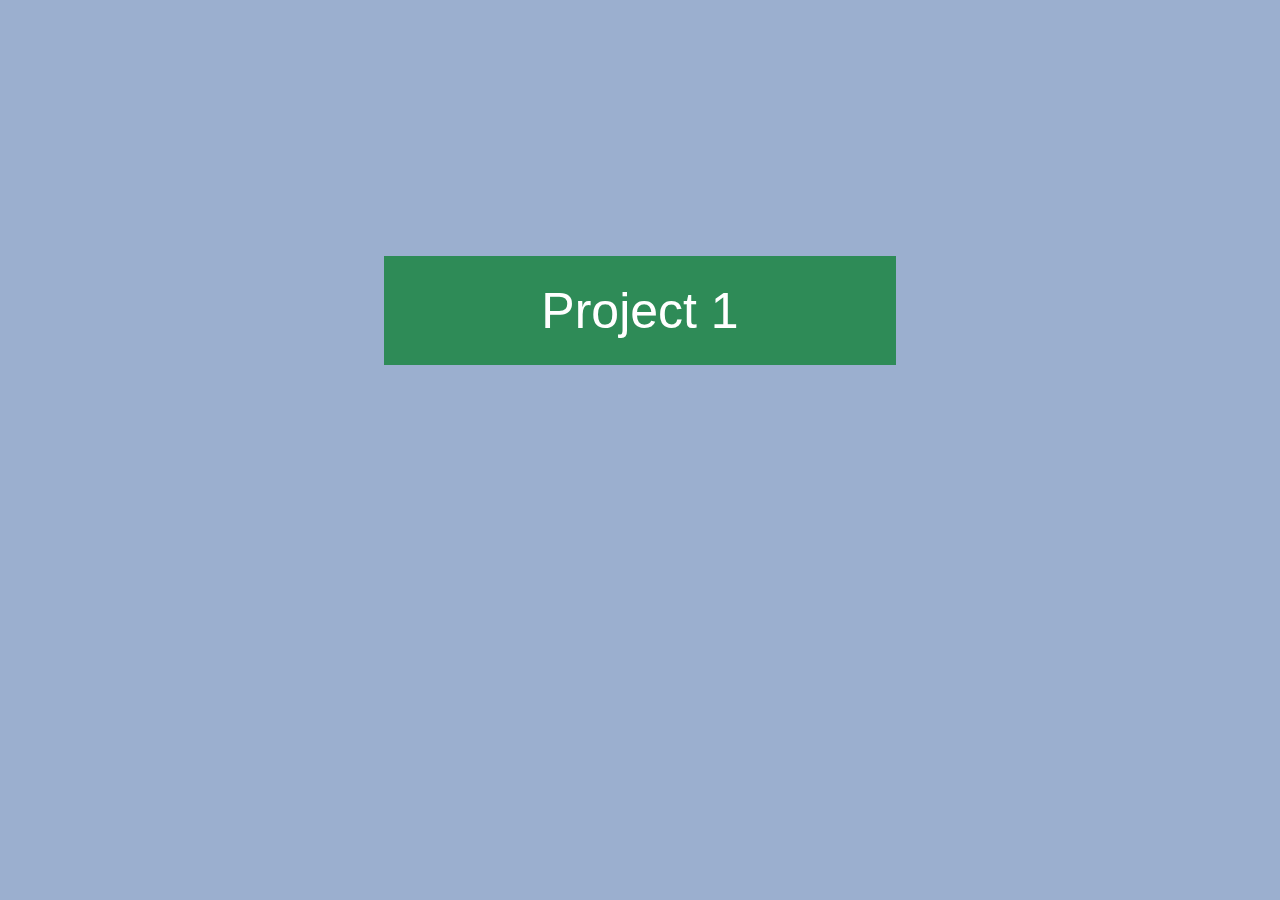
<file: index.html>
<!DOCTYPE html>
<html lang="en">
<head>
    <meta charset="UTF-8">
    <meta name="viewport" content="width=device-width, initial-scale=1.0">
    <title>Document</title>

    <style>
        #content {
            margin: 0%;
            background-color: rgb(155, 175, 207);
        }

        #centered{
            width: 40%;
            display: block;
            margin-left: auto;
            margin-right: auto;
            margin-top: 20%;

        }
        
        a {
            color: white;
            text-align: center;
            font-size: 50px;
            font-family: 'Franklin Gothic Medium', sans-serif;
            text-decoration: none;

            background-color: seagreen;
            padding: 5%;
            display: block;
            margin-left: auto;
            margin-right: auto;
            margin-top: 20%;

        }

    </style>

</head>
<body id="content">

    <div id="centered">
    <a href="Narrative/narrative1.html">Project 1</a>

    </div>
    
</body>
</html>
</file>
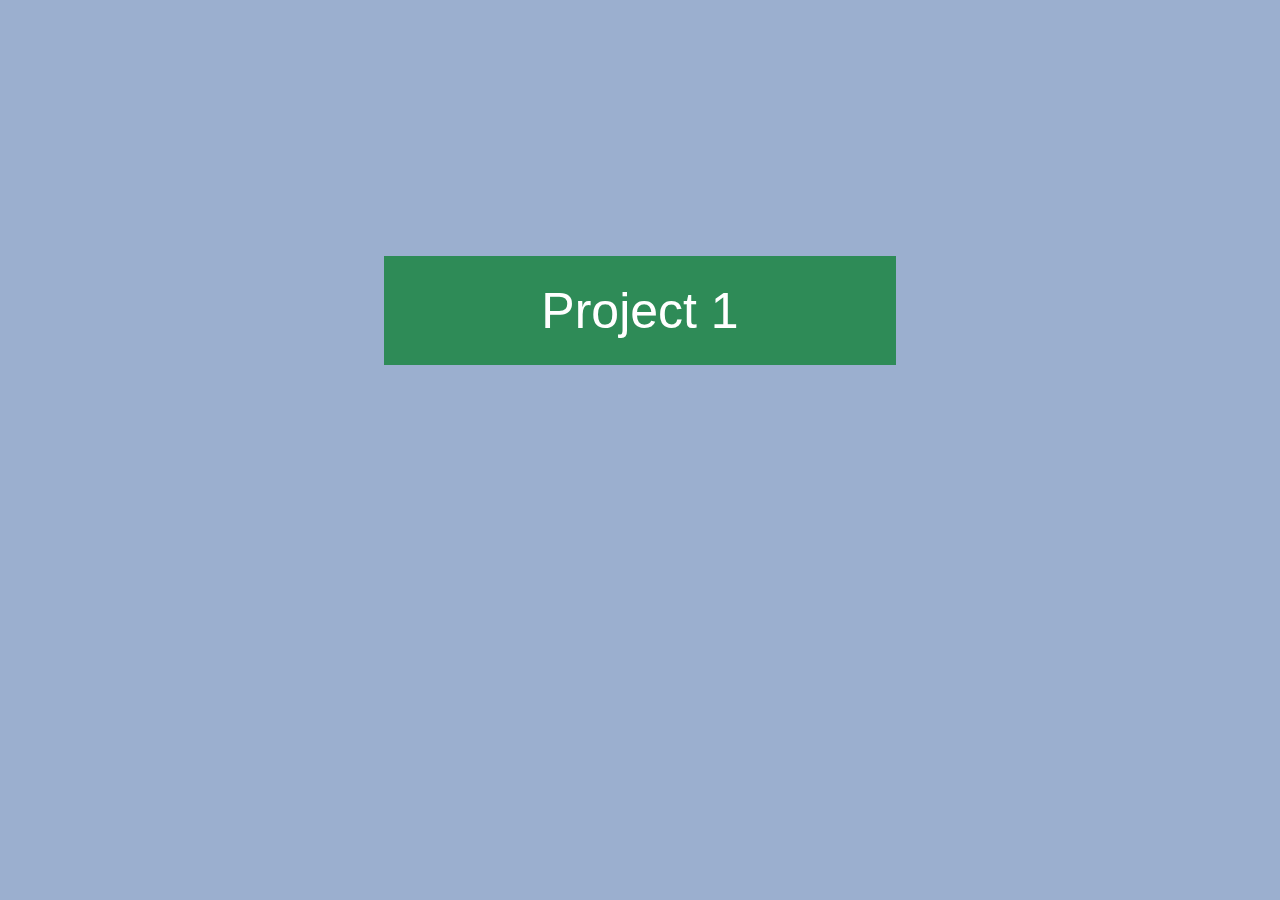
<file: Narrative/index.html>
<!DOCTYPE html>
<html lang="en">
<head>
    <meta charset="UTF-8">
    <meta name="viewport" content="width=device-width, initial-scale=1.0">
    <title>Document</title>

    <style>
        #content {
            margin: 0%;
            background-color: rgb(155, 175, 207);
        }

        #centered{
            width: 40%;
            display: block;
            margin-left: auto;
            margin-right: auto;
            margin-top: 20%;

        }
        
        a {
            color: white;
            text-align: center;
            font-size: 50px;
            font-family: 'Franklin Gothic Medium', sans-serif;
            text-decoration: none;

            background-color: seagreen;
            padding: 5%;
            display: block;
            margin-left: auto;
            margin-right: auto;
            margin-top: 20%;

        }

    </style>

</head>
<body id="content">

    <div id="centered">
    <a href="narrative1.html">Project 1</a>

    </div>
    
</body>
</html>
</file>
